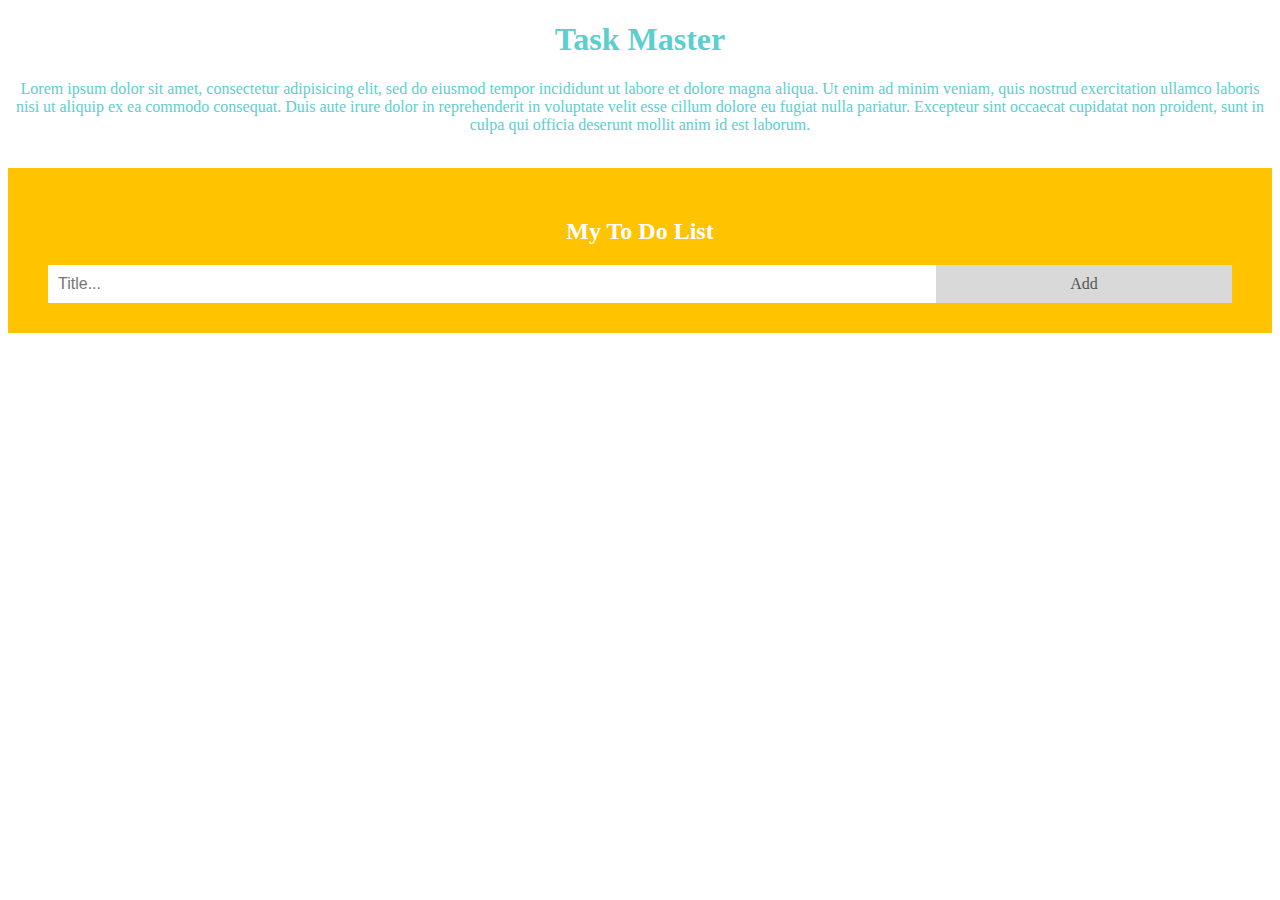
<file: task/index.html>
<!DOCTYPE html>
<html lang="en" dir="ltr">
  <head>
    <meta charset="utf-8">
    <meta name="viewport" content="with=device=width", initial-scale=1.0">
    <title> Beyond Velocity PH</title>
    <link rel="stylesheet" href="master.css">
  </head>
  <body>
    <div class="text-box">
      <h1>Task Master</h1>
      <p>Lorem ipsum dolor sit amet, consectetur adipisicing elit, sed do eiusmod tempor incididunt ut labore et dolore magna aliqua. Ut enim ad minim veniam, quis nostrud exercitation ullamco laboris nisi ut aliquip ex ea commodo consequat. Duis aute irure dolor in reprehenderit in voluptate velit esse cillum dolore eu fugiat nulla pariatur. Excepteur sint occaecat cupidatat non proident, sunt in culpa qui officia deserunt mollit anim id est laborum.</p>
    </div>
    <br>
<form>
    <div id="myDIV" class="header">
      <h2>My To Do List</h2>
      <input type="text" id="myInput" placeholder="Title...">
      <span onclick="newElement()" class="addBtn">Add</span>
    </div>
    <ul id="myUL">
    </ul>
<form>
    <script>
    // Create a "close" button and append it to each list item
    var myNodelist = document.getElementsByTagName("LI");
    var i;
    for (i = 0; i < myNodelist.length; i++) {
      var span = document.createElement("SPAN");
      var txt = document.createTextNode("\u00D7");
      span.className = "close";
      span.appendChild(txt);
      myNodelist[i].appendChild(span);
    }

  // Click on a close button to hide the current list item
  var close = document.getElementsByClassName("close");
  var i;
  for (i = 0; i < close.length; i++) {
  close[i].onclick = function() {
    var div = this.parentElement;
    div.style.display = "none";
    }
  }

  // Add a "checked" symbol when clicking on a list item
  var list = document.querySelector('ul');
  list.addEventListener('click', function(ev) {
    if (ev.target.tagName === 'LI') {
      ev.target.classList.toggle('checked');
    }
  }, false);

  // Create a new list item when clicking on the "Add" button
  function newElement() {
  var li = document.createElement("li");
  var inputValue = document.getElementById("myInput").value;
  var t = document.createTextNode(inputValue);
  li.appendChild(t);
  if (inputValue === '') {
    alert("You must write something!");
  } else {
    document.getElementById("myUL").appendChild(li);
  }
  document.getElementById("myInput").value = "";

    var span = document.createElement("SPAN");
    var txt = document.createTextNode("\u00D7");
    span.className = "close";
    span.appendChild(txt);
    li.appendChild(span);

    for (i = 0; i < close.length; i++) {
      close[i].onclick = function() {
        var div = this.parentElement;
        div.style.display = "none";
      }
    }
  }
  </script>
</body>

</html>
</file>
<file: task/master.css>
.text-box{
  width: 100%;
  color: #5DCECE;
  position: center;
  top: 30%
  left: 50%
  transform: translate( -50%, -50%);
  text-align: center;
}
/* Include the padding and border in an element's total width and height */
* {
  box-sizing: border-box;
}

/* Remove margins and padding from the list */
ul {
  margin: 0;
  padding: 0;
}

/* Style the list items */
ul li {
  cursor: pointer;
  position: relative;
  padding: 12px 8px 12px 40px;
  background: #eee;
  font-size: 18px;
  transition: 0.2s;

  /* make the list items unselectable */
  -webkit-user-select: none;
  -moz-user-select: none;
  -ms-user-select: none;
  user-select: none;
}

/* Set all odd list items to a different color (zebra-stripes) */
ul li:nth-child(odd) {
  background: #f9f9f9;
}

/* Darker background-color on hover */
ul li:hover {
  background: #ddd;
}

/* When clicked on, add a background color and strike out text */
ul li.checked {
  background: #888;
  color: #fff;
  text-decoration: line-through;
}

/* Add a "checked" mark when clicked on */
ul li.checked::before {
  content: '';
  position: absolute;
  border-color: #fff;
  border-style: solid;
  border-width: 0 2px 2px 0;
  top: 10px;
  left: 16px;
  transform: rotate(45deg);
  height: 15px;
  width: 7px;
}

/* Style the close button */
.close {
  position: absolute;
  right: 0;
  top: 0;
  padding: 12px 16px 12px 16px;
}

.close:hover {
  background-color: #FFC300;
  color: white;
}

/* Style the header */
.header {
  background-color: #FFC300;
  padding: 30px 40px;
  color: white;
  text-align: center;
}

/* Clear floats after the header */
.header:after {
  content: "";
  display: table;
  clear: both;
}

/* Style the input */
input {
  margin: 0;
  border: none;
  border-radius: 0;
  width: 75%;
  padding: 10px;
  float: left;
  font-size: 16px;
}

/* Style the "Add" button */
.addBtn {
  padding: 10px;
  width: 25%;
  background: #d9d9d9;
  color: #555;
  float: left;
  text-align: center;
  font-size: 16px;
  cursor: pointer;
  transition: 0.3s;
  border-radius: 0;
}

.addBtn:hover {
  background-color: #bbb;
}
</file>
